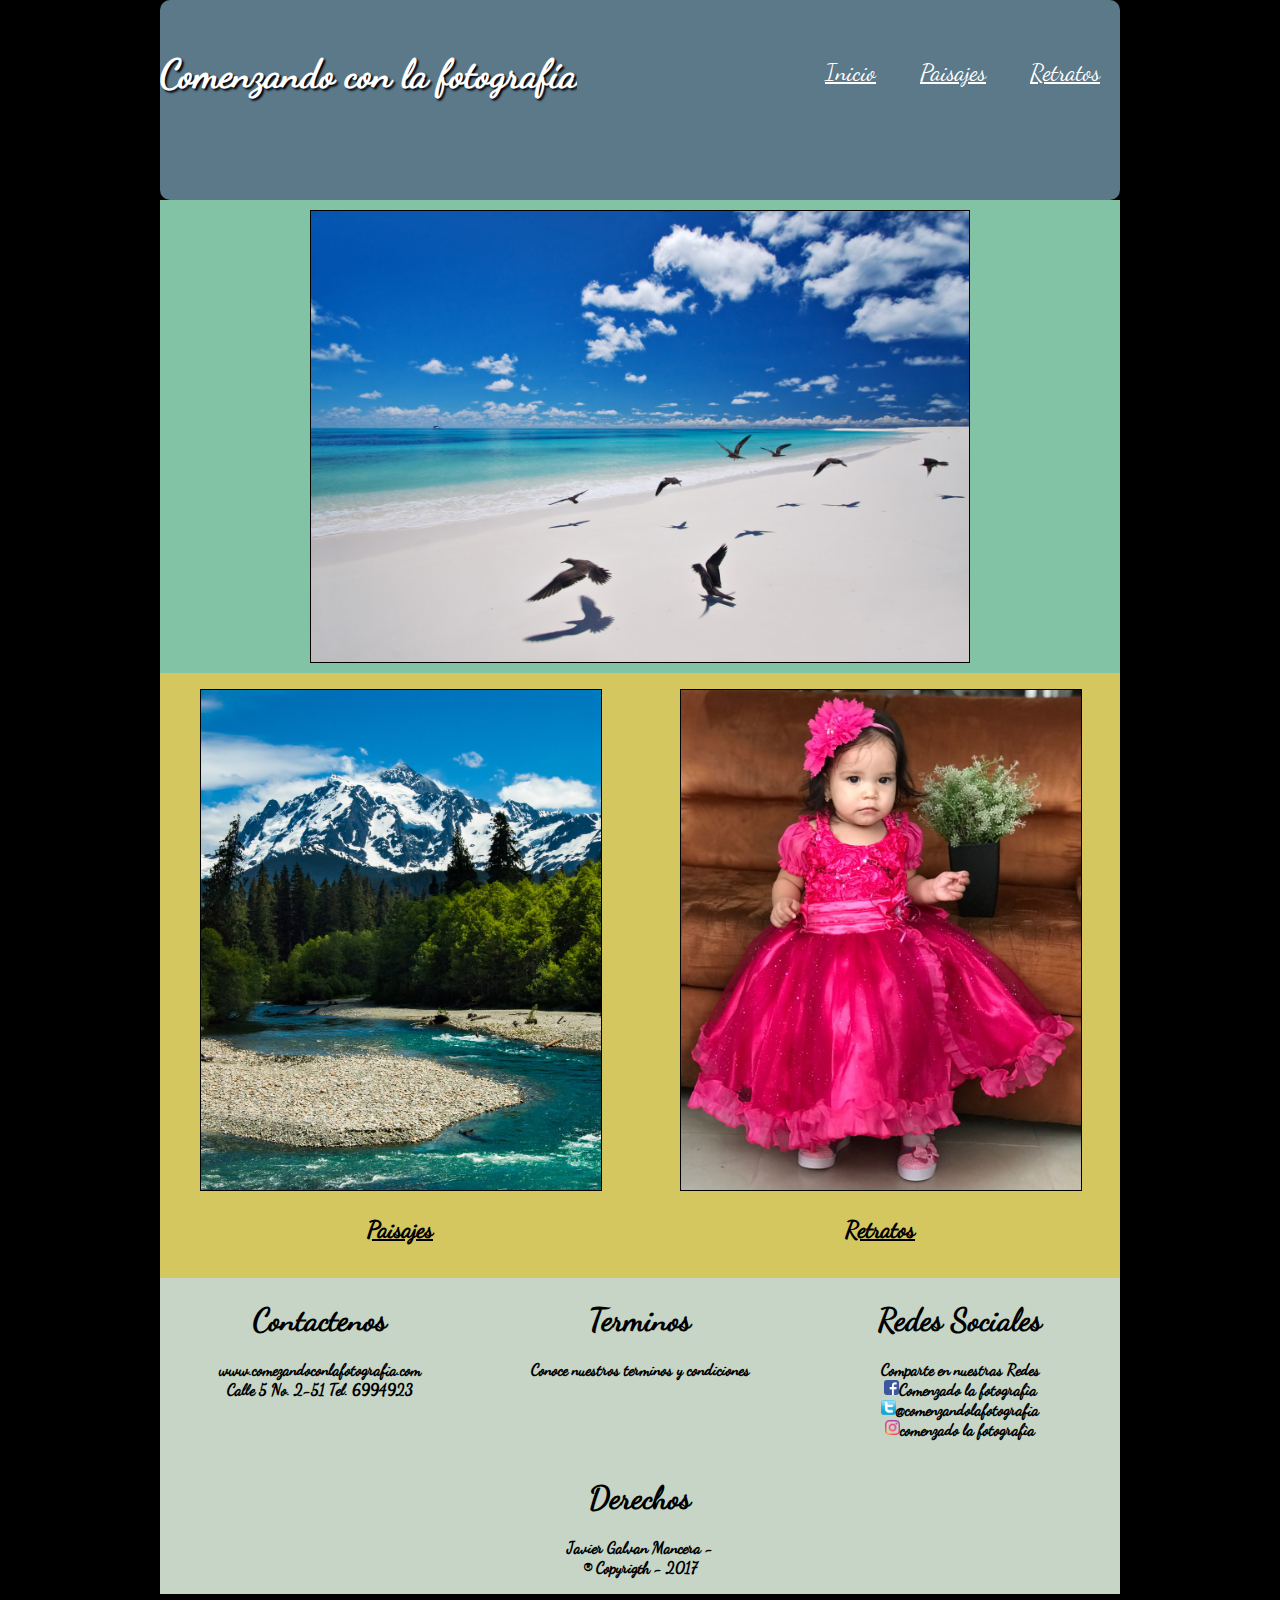
<file: index.html>
<!DOCTYPE html>
<html>
  <head>
    <meta charset="utf-8">
    <meta name="viewport" content="width=device-width,user scalable=no,initial-scale=1.0" media="screen">
    <title>Comenzando con la fotografía</title>
    <link rel="stylesheet" href="css/estilos.css" type="text/css" media="screen" >
  </head>
  <body>
      <header>
        <div class="titulo">
          <div class="titulo-1">
          <h1>Comenzando con la fotografía</h1>
          </div>
          <div class="titulo-2">
              <a href="index.html">Inicio</a>
              <a href="forms/paisajes.html">Paisajes</a>
              <a href="forms/retratos.html">Retratos</a>
           </div>
        </div>
      </header>
      <section>
          <div id="cont1">
            <img  src="images/imagencentral.jpg" width="600" height="400"/>
          </div>
          <div id="cont2">
                <!-- figure y figcaption me permiten colocar un titulo a la imagen -->
              <figure>
                <img src="images/imagenizq.jpg" width="520" height="250"/>
                <figcaption><h3 style="text-align:center"><a href="forms/paisajes.html">Paisajes</a></h3></figcaption>
              </figure>

              <figure>
                <img src="images/imagender.jpg" width="520" height="250"/>
                <figcaption><h3 style="text-align:center"><a href="forms/retratos.html">Retratos</a></h3></figcaption>
              </figure>

          </div>
      </section>
      <footer>
        <div id="contf" >
            <div class="f1">
              <h1 style="text-align:center">Contactenos</h1>
              <strong>
              <p style="text-align:center">www.comezandoconlafotografia.com<br>
              Calle 5 No. 2-51
              Tel. 6994923</strong></p>
            </div>
            <div class="f2">
              <h1 style="text-align:center">Terminos</h1>
              <p style="text-align:center"><strong>Conoce nuestros terminos y condiciones</strong></p>
            </div>
            <div class="f3">
              <h1 style="text-align:center">Redes Sociales</h1>
              <p style="text-align:center"><strong>Comparte en nuestras Redes<br>
              <img src="images/facebook.png" alt="facebook"/>Comenzado la fotografìa<br>
              <img src="images/twitter.png" alt="facebook"/>@comenzandolafotografia<br>
              <img src="images/Instaaa.png" alt="facebook"/>comenzado la fotografìa<br></strong></p>
            </div>
            <div class="f4">
              <h1 style="text-align:center">Derechos</h1>

                <p style="text-align:center"><strong>Javier Galvan Mancera -<br>
              ® Copyrigth - 2017</strong></p>
            </div>
        </div>
      </footer>
  </body>
</html>
</file>
<file: css/estilos.css>
/* tipo de letra tomadode una fuente descargada*/
@font-face {
  font-family: 'DancingScript-Regular';
  src: url('../Fuentes/DancingScript-Regular.ttf');
}

#cont2{
  width: 100%;
  background-color: #d5c75f;
  display: inline-block;
  display: -ms-flex;
  display: -webkit-flex;
}

#contPaisaje{
  width: 100%;
  display: -webkit-flex;
  display: -ms-flexbox;
  display: flex;
  flex-direction: row;
  flex-wrap: wrap;
  background-color: #d5c75f;
}
/* ________________________________________________ */
/* Aplicamos los @media query */
/* medida para moviles */
@media (max-width:900px) {
  #cont2   {
    display: inline-block;
    max-width: 100%;
     }
     #ider1 {
       display: inline;
       max-width: 95%;
     }
      #ider2 {
       display: inline;
       max-width: 95%;
      }
      #ider3 {
       display: inline;
       max-width: 95%;
      }
      #ider4 {
       display: inline;
        max-width: 95%;
      }
      #ider5 {
       display: inline;
        max-width: 95%;
      }
      #ider6 {
         display: inline;
          max-width: 95%;
        }

      #contPaisaje > div{
          margin: 0 auto;
          display: inline-block;
          padding: 15px;
          max-width: 100%;
          text-align: center;
        }
      #contr img{
        align-content: center;
        max-width: 95%;
       }
      #contr1 img{
        align-content: center;
        max-width: 95%;
      }
      .titulo-1{
height: auto;
      }

      header h1{
        width: 100%;
        font-size: 10px;
        text-align: center;
        line-height: 1px;
        display: inline;
      }

      header .titulo-2{
        width: 100%;
        font-size: 0.8rem;
        text-align: center;
         /* line-height: 10px; */
        display: inline-block;
        margin: 0 auto;
       }
       footer contf > div{
         display: inline;
       }


 } /*termina el media query moviles*/

/* medida para tabletas */
@media screen and (min-width:900px) and (max-width:1700px) {

}

/* medida para grandes dispositivos */
@media (min-width:910px) {


}

/* @media  screen (max-width:480px) {
#cont1  {
display: inline-block;
width: 100%;
        }
} */
/* ________________________________________________ */
body {
width: 75%;
background-color: black;
display:block;margin:0 auto 0 auto;
}

header{
    width: 100%;
    height: 10%;
    overflow: hidden;
    background-color: #5b7989;
    margin-bottom: 0px;
    border-radius: 10px;
    font-family:'DancingScript-Regular';
    animation: slidein 4s;
    }
    .titulo{
      width: 100%;
      height: 200px;
    }

.titulo h1{
    max-width: 1000px;
    line-height: 150px;
    margin: auto;
    overflow: hidden;
    text-shadow: 2px 2px 2px #02010a;
    }

header h1{
      color: white;
      font-size:40px;
    	line-height:150px;
    	float:left;
    }
header .titulo-2{
  float: right;
  line-height: 150px;
  align-items: center;
}

header .titulo-2 a{
  color: white;
  padding: 10px 20px;
  line-height: normal;
  font-size: 1.5em;
}

a:hover{
  text-decoration: none;
}

/* configuramos la animacion */
    @-webkit-keyframes  slidein{
      0%{
        margin-top: 150%;
      }
      60%{
        margin-top: -5%;
      }
      100%{
        margin-top: 0%;
      }
    }

/* Damos formato a los links del 2do contenedor */
h3 a{
font-family:'DancingScript-Regular';
font-size: 1.5rem;
display: flex;
flex-direction: column;
color: black;
}

header h4{
  padding-right: 40px;
  padding-bottom: 20px;
}

/* ________________________________________________ */
/* configuramos contenedor 1 del index*/

#cont1 {
background-color: #82c3a6;
padding: 10px;
height: auto;
}

/* centrar la imagen principal */
#cont1 img{
  width: 70%;
  height: auto;
  border: 1px solid black;
  display:block;margin:0 auto 0 auto;
}

/* configuramos contenedor 2 del index*/

#cont2 > div{
  width: 50%;
  padding: 10px;
}

#cont2 img {
    border: 1px solid black;
    width: 100%;
    height: auto;
}

#cont2 > div.first-child {
  margin-right: 20px;
}

/* trasnsformaciones de las 2 imagenes */
  [src*='imagenizq.jpg']:hover{
  transform: rotate(10deg);
  text-shadow: 2px 2px 2px  #82c3a6;
  border: 2px;
  padding: 10px:
}
  [src*='imagender.jpg']:hover{
  transform: translate(20px,-5px);
  text-shadow: 2px 2px 2px #82c3a6;
  border: 2px;
  box-shadow: 2px 2px 2px #75c3a6;
}

/* __________________________________________________ */
/* configuracion del footer y sus bloques */
footer {
  font-family: 'DancingScript-Regular';
  color: black;
  width: 100%;
  border-radius: 5px;
  background-color:#C6d5c5;
  margin-bottom: 20px;
}

/* aplicamos prioiedad flex para el footer */
#contf{
  width: 100%;
  display: -webkit-flex;
  display: -ms-flexbox;
  display: flex;
  flex-direction: row;
  flex-wrap: wrap;
}

/* creamos los bloques del footer */
.f1{
  order: 1;
  flex-grow: 3;
  background-color:#C6d5c5;
  width: 250px;
}

.f2{
  order: 2;
  flex-grow: 3;
  background-color:#C6d5c5;
  width: 250px;
}

.f3{
  background-color:#C6d5c5;
  order: 3;
  flex-grow: 3;
  width: 250px;
}

.f3 img{
  width: 15px;
  border-radius: 3px;
}

.f4{
  order: 4;
  background-color:#C6d5c5;
  flex-grow: 3;
  width: 250px;
}



/* Estructura de Paisajes y Retratos */
/* Posicionamiento de las 6imagenes */
/* medidas para los contenedores a 3 columnas 1er. sub-contenedor */


#contr{
  width: 100%;
  display: inline-block;
  display: -ms-flex;
  display: -webkit-flex;
  padding: 15px;
  margin: 0px;
}

#contr > div{
  width:33%;
  padding: 10px;
}

#contr > div.first-child {
  margin-right: 20px;
}

#contr img {
  border: 1px solid black;
  width: 100%;
  height: auto;
}

/* medidas para los contenedores a 3 columnas 2do. sub-contenedor */
#contr1{
  width: 100%;
  display: inline-block;
  display: -ms-flex;
  display: -webkit-flex;
  padding: 15px;
  margin: 0px;
}

#contr1 > div{
  width:33%;
  padding: 10px;
}

#contr1 > div.first-child {
  margin-right: 20px;
}

#contr1 img {
  border: 1px solid black;
  width: 100%;
  height: auto;
}
/* _______________________________________________________________ */


#ider1 img{
width: 90%;
}
#ider2 img{
width: 90%;
}
#ider3 img{
width: 90%;
}
#ider4 img{
width: 90%;
}
#ider5 img{
width: 90%;
}
#ider6 img{
width: 90%;
}
</file>
